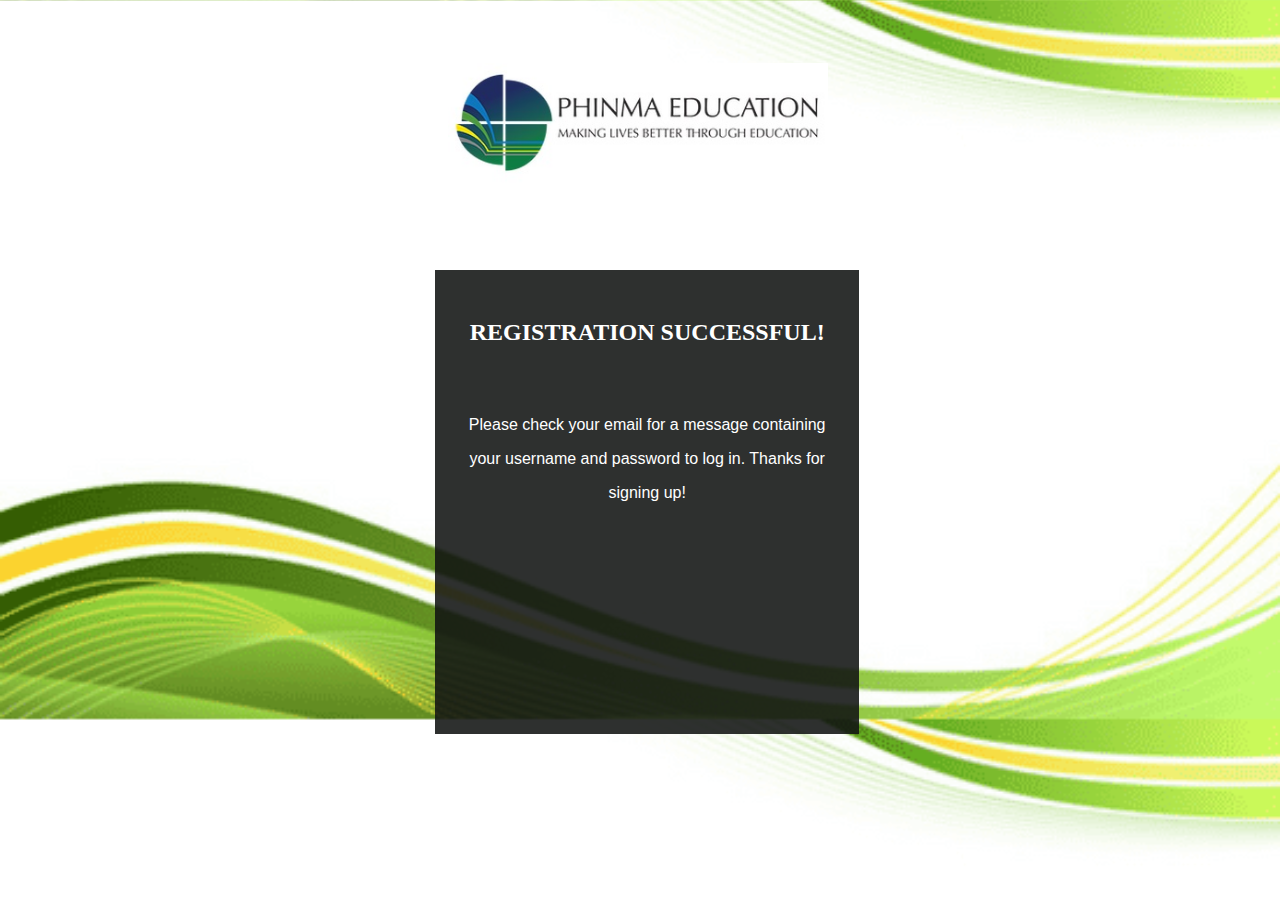
<file: Baron Marasigan/index.html>
<!DOCTYPE html>
<html lang="en">
<head>
    <meta charset="UTF-8">
    <title>REGISTRATION SUCCESSFUL!</title>
    <link rel="stylesheet" type="text/css"  href="style.css">

</head>
<body>
    <div class="logo">
        <img src="phinmalogo.jpg">
			</div>
        <div class="box">
            <h2>REGISTRATION SUCCESSFUL!</h2>
            <p>Please check your email for a message containing</p>
            <p>your username and password to log in. Thanks for </p>
               <p>signing up!</p>
        </div>
</body>
</html>
</file>
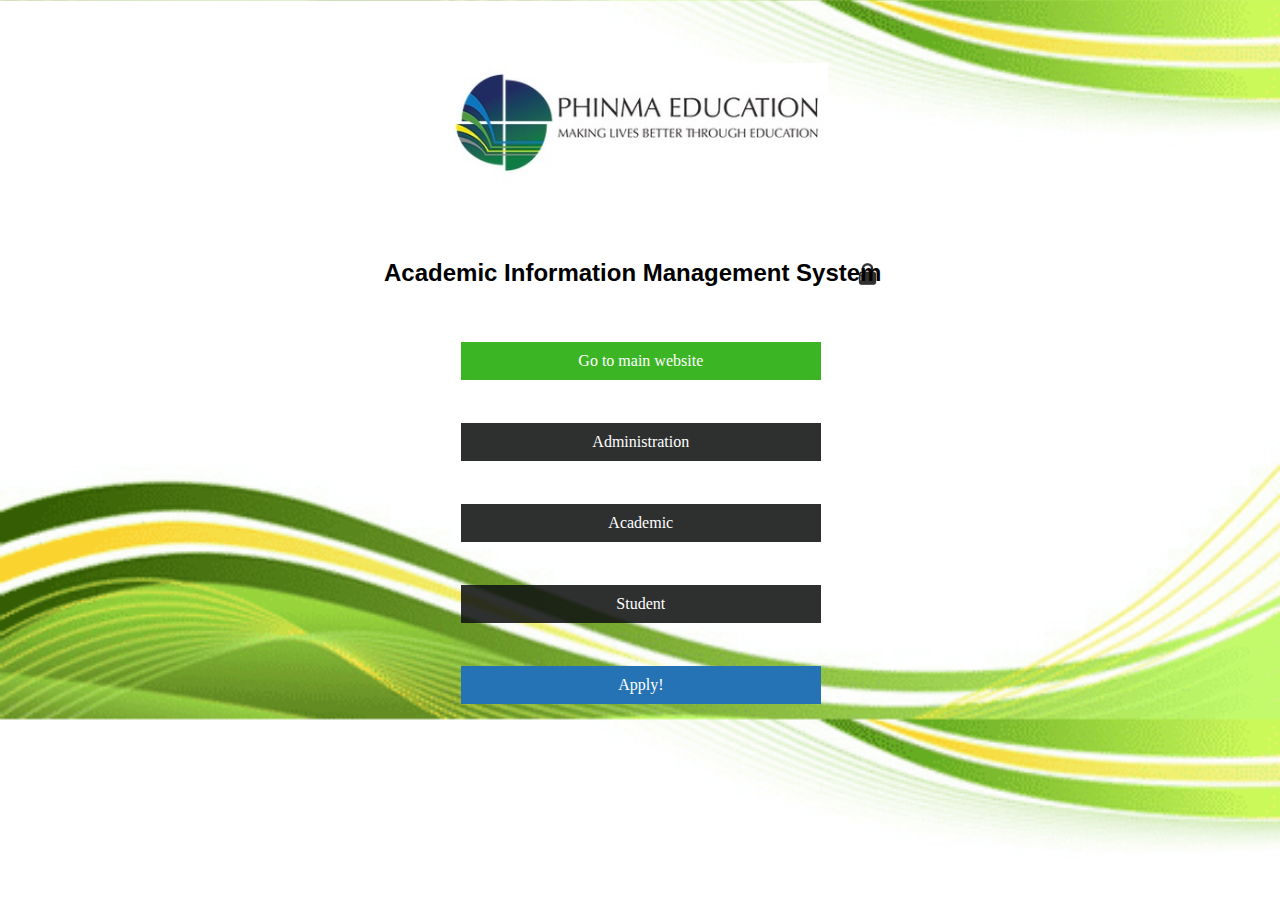
<file: Baron Marasigan/index1.html>
<!DOCTYPE html>
<html lang="en">
<head>
    <meta charset="UTF-8">
    <title>AIMS</title>
    <link rel="stylesheet" href="style1.css">
</head>
<body>
    <div class="logo">
        <img src="phinmalogo.jpg">
			</div>
    <div class="logo1">
        <img src="lock.png">
			</div>
    <center><h1> Academic Information Management System</h1><center/>
        <div class="button">
		     <a href="" class="btn">Administration</a>
		</div>
     <div class="button1">
		     <a href="" class="btn">Academic</a>
		</div>
     <div class="button2">
          <a href="" class="btn">Student</a>
		</div>
        <div class="button3">
		     <a href="info.html" class="btn">Apply!</a>
		</div>
          <div class="button4">
		     <a href="" class="btn">Go to main website</a>
		</div>


</body>
</html>
</file>
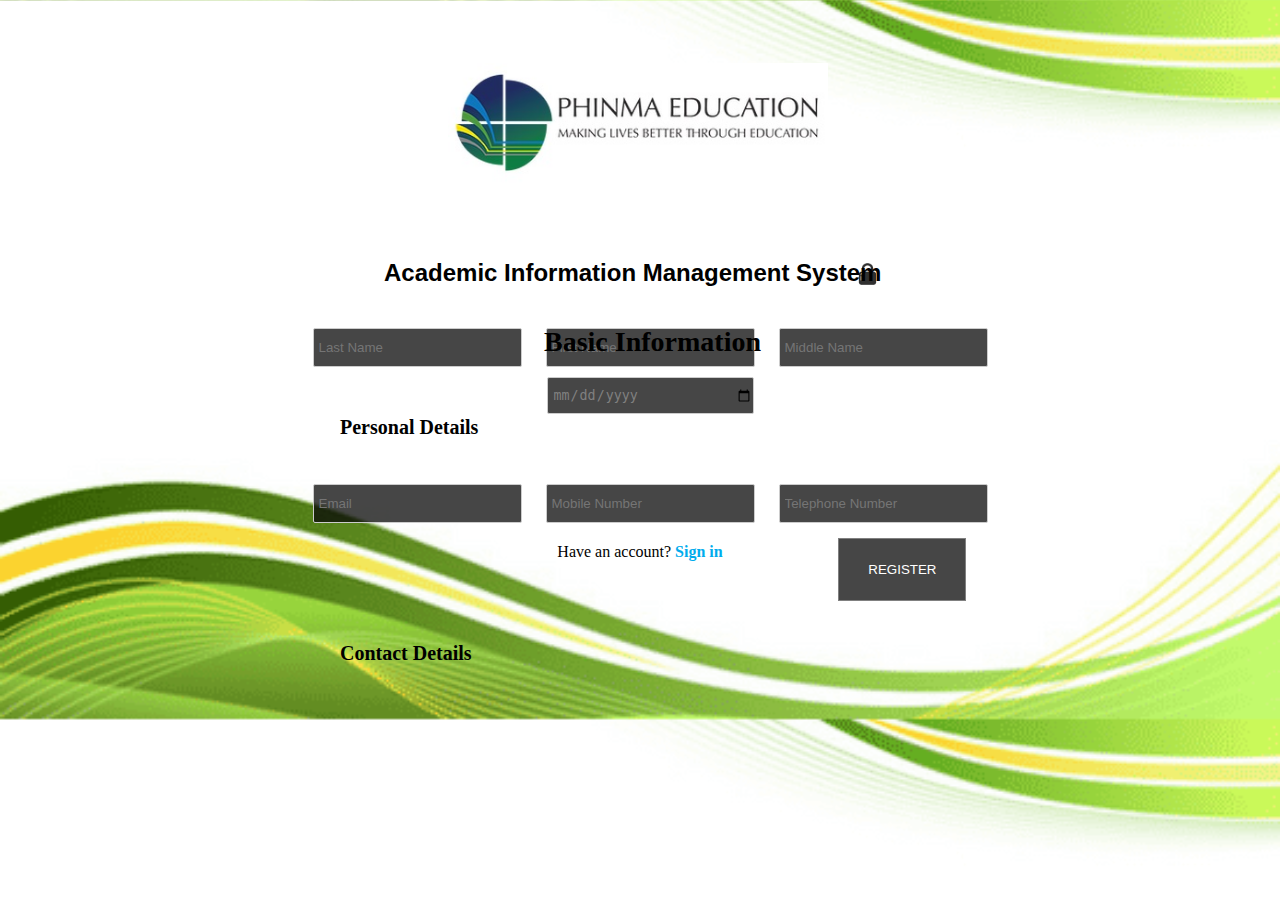
<file: Baron Marasigan/Info.html>
<!DOCTYPE html>
<html lang="en">
<head>
    <meta charset="UTF-8">
    <title>Reset your password</title>
    <link rel="stylesheet" type="text/css"  href="info.css">

</head>
<body>
    <div class="logo1">
        <img src="lock.png">
    </div>
    <center><h1> Academic Information Management System</h1><center/>

    <div class="logo">
        <img src="phinmalogo.jpg">
    </div>

		<form action="index.html" method="post">
				<p class="bi"> Basic Information </p>
				<p class="pd"> Personal Details </p>
				<input type="text" name="lname" placeholder="Last Name" class="fpt" required/>
				<input type="text" name="fname" placeholder="First Name" class="fpt" required/>
				<input type="text" name="mname" placeholder="Middle Name" class="fpt" required/>
				<br>
				<input type="date" name="Date" placeholder="Birthdate" class="fpt2" required/>
				<br>
				<p class="cd"> Contact Details </p>
				<input type="email" name="email" placeholder="Email" class="fpt1" required/>
				<input type="tel" name="mobilenumber" placeholder="Mobile Number" class="fpt1" required/>
				<input type="tel" name="telephonenumber" placeholder="Telephone Number" class="fpt1" required/>
				<br>

			<input type="submit" value="REGISTER"/>
				<p style="text-align:center;" >
                    <span>Have an account? </span><a class="link"  href="log.html">Sign in</a>
                </p>
			</form>


</body>
</html>
</file>
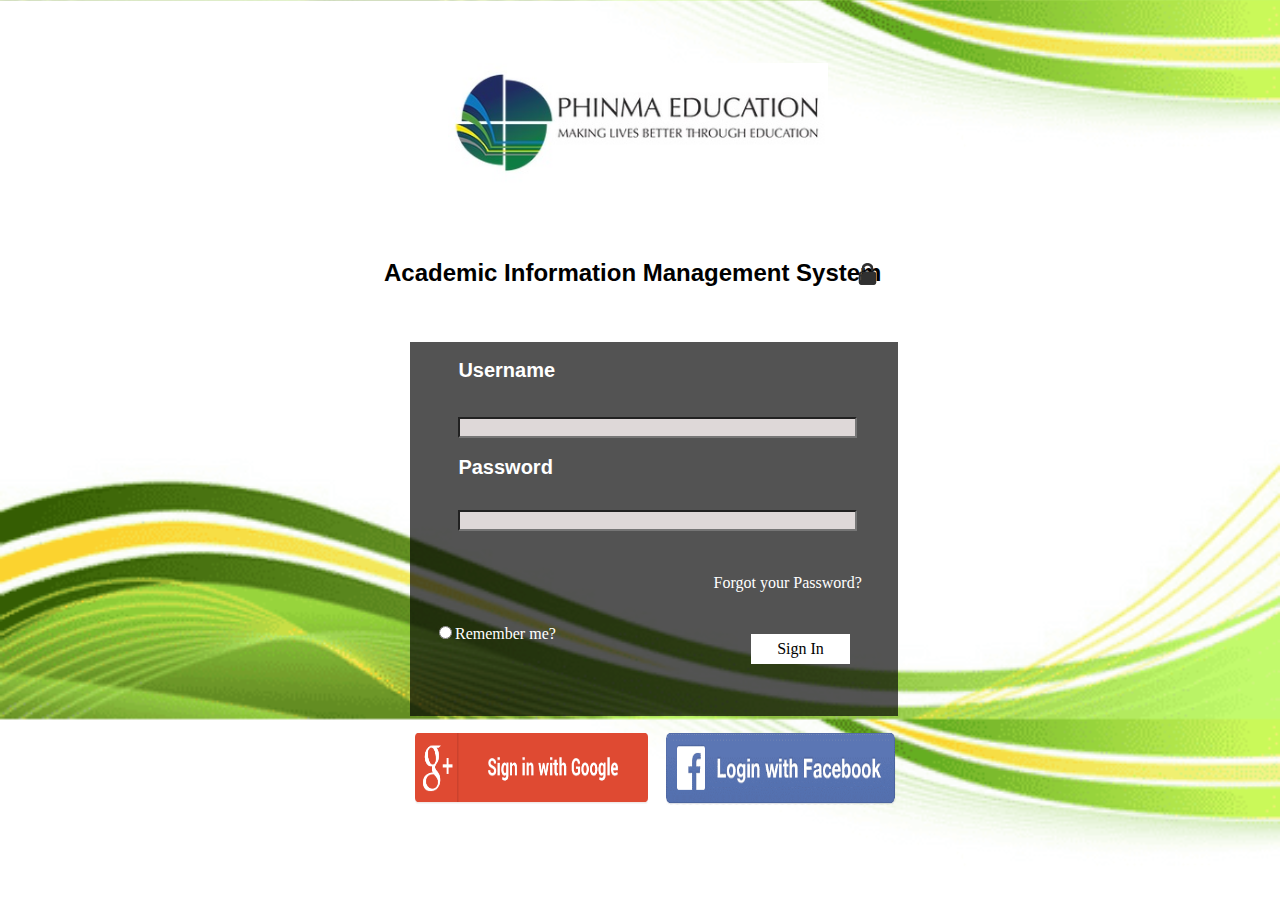
<file: Baron Marasigan/log.html>
<!DOCTYPE html>
<html lang="en">
<head>
    <meta charset="UTF-8">
    <title>Log In</title>
    <link rel="stylesheet" href="log.css">

</head>
<body>
    <div class="logo1">
        <img src="lock.png">
    </div>
    <center><h1> Academic Information Management System</h1><center/>

    <div class="logo">
        <img src="phinmalogo.jpg">
    </div>

        <div class="box">
       <input type="text" name="id" placeholder="" class="fpt" required/>
            <h2>Username</h2>
            <h3>Password</h3>
            <input type="password" name="psw" placeholder="" class="fpt1" required/>
            <div class="button">
		     <a href="welcome.html" class="btn">Sign In</a>
            </div>
         <a href="log2.html">Forgot your Password?</a>
            <div class="radio">
            <input type="radio">Remember me?
                </div>
        </div>
        <div class="logo1">
        <img src="lock.png">
        </div>
        <div class="logo2">
        <img src="fb.png">
    </div>
        <div class="logo3">
        <img src="google.png">
    </div>


</body>
</html>
</file>
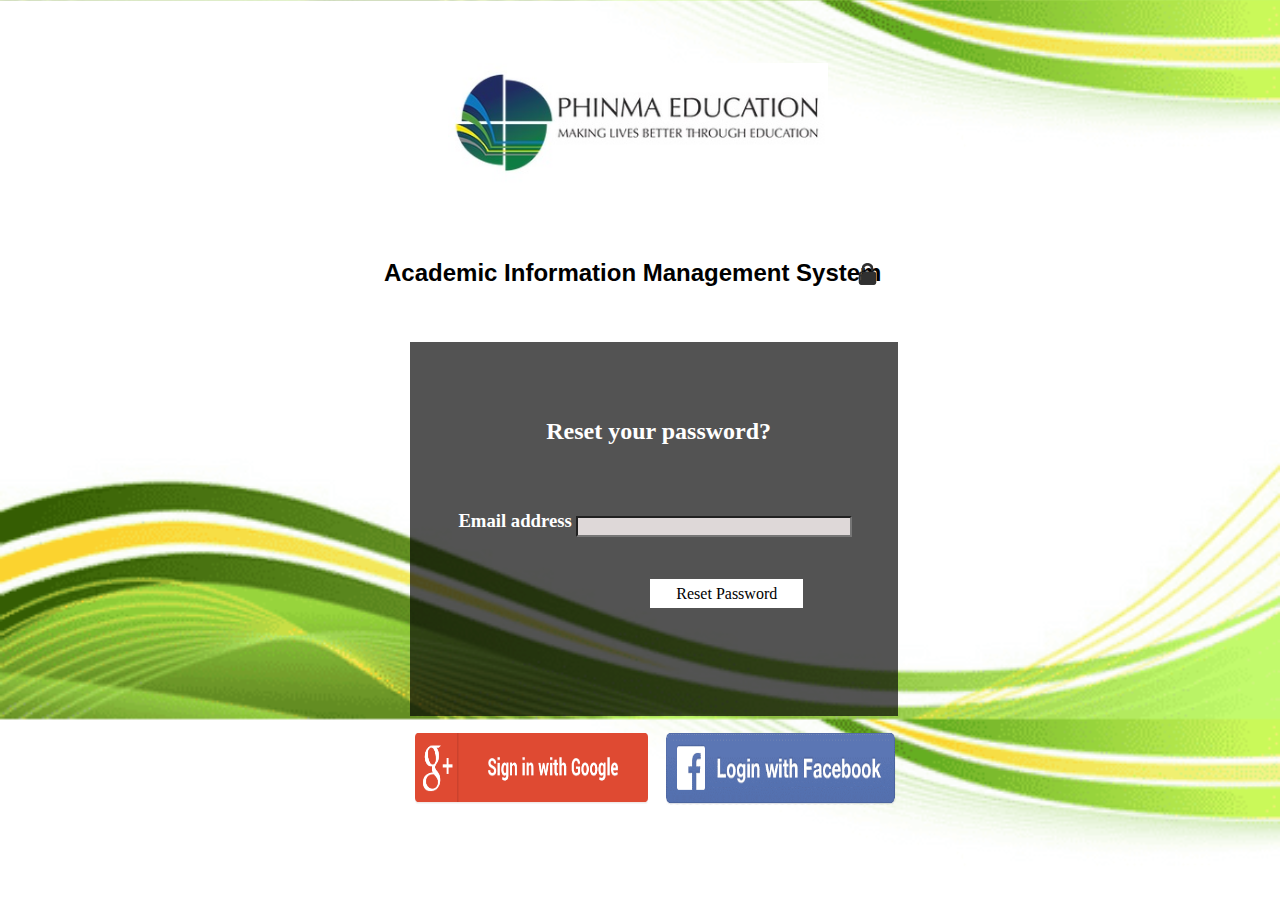
<file: Baron Marasigan/log2.html>
<!DOCTYPE html>
<html lang="en">
<head>
    <meta charset="UTF-8">
    <title>Reset your password</title>
    <link rel="stylesheet" type="text/css"  href="log2.css">

</head>
<body>
    <div class="logo1">
        <img src="lock.png">
    </div>
    <center><h1> Academic Information Management System</h1><center/>

    <div class="logo">
        <img src="phinmalogo.jpg">
    </div>

        <div class="box">
            <h2>Reset your password?</h2>
            <h3>Email address</h3>
             <input type="password" name="psw" placeholder="" class="fpt1" required/>
      <div class="button">
		     <a href="" class="btn">Reset Password</a>
            </div>
        </div>
        <div class="logo1">
        <img src="lock.png">
    </div>

       <div class="logo2">
        <img src="fb.png">
    </div>
        <div class="logo3">
        <img src="google.png">
    </div>


</body>
</html>
</file>
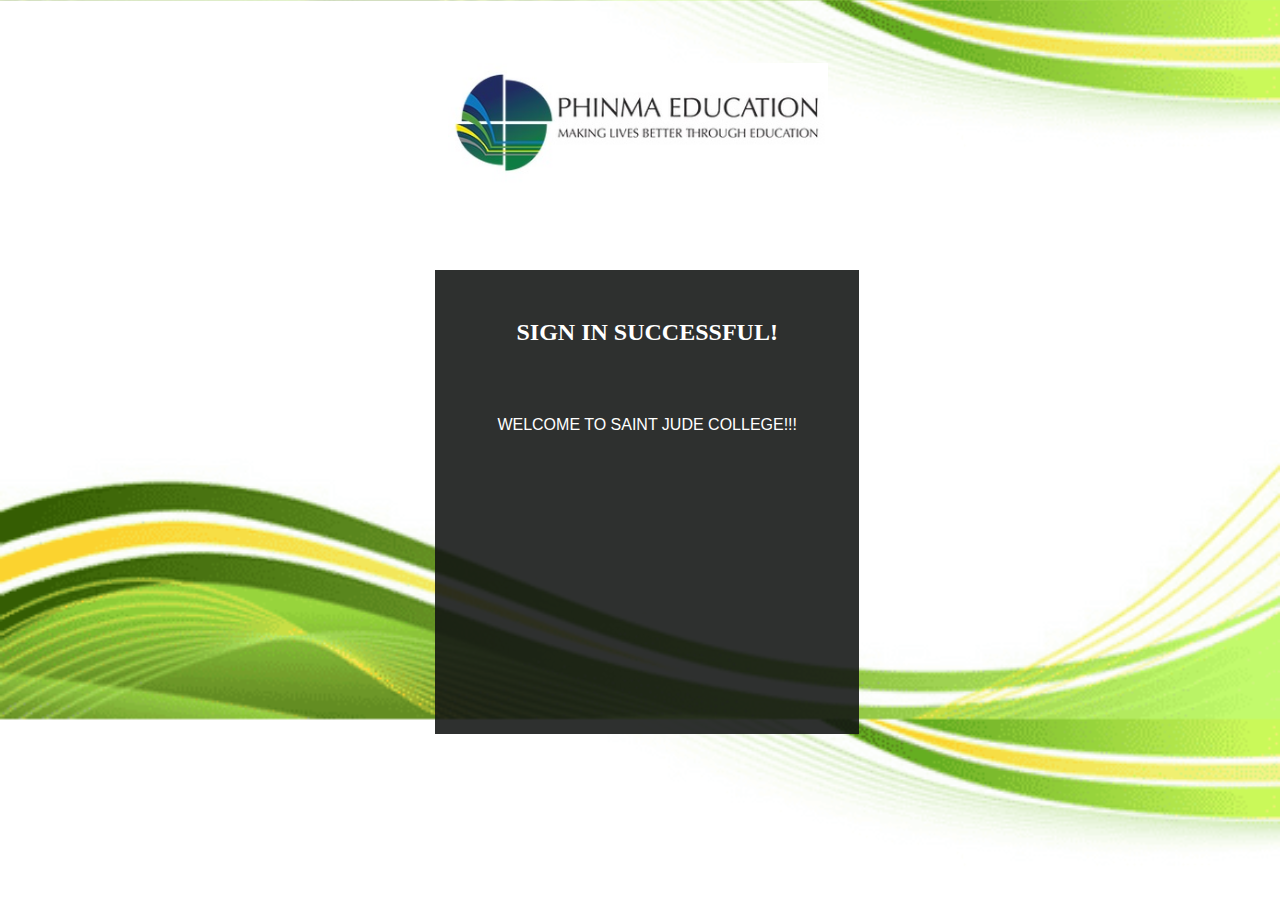
<file: Baron Marasigan/welcome.html>
<!DOCTYPE html>
<html lang="en">
<head>
    <meta charset="UTF-8">
    <title>REGISTRATION SUCCESSFUL!</title>
    <link rel="stylesheet" type="text/css"  href="style.css">

</head>
<body>
    <div class="logo">
        <img src="phinmalogo.jpg">
			</div>
        <div class="box">
            <h2>SIGN IN SUCCESSFUL!</h2>
            <p>WELCOME TO SAINT JUDE COLLEGE!!!</p>

        </div>
</body>
</html>
</file>
<file: Baron Marasigan/style.css>
body{
    background-image:url(body.png);
	background-size: cover;
}


.logo img{
position:absolute;
height: auto;
width: 380px;
left: 35%;
top: 7%;
}

.box{
position:absolute;
height: 50%;
width: 30%;
background-color: rgba(17, 19, 18, 0.88);
padding: 7px 20px;
top:30%;
left: 34%;
}

h2{
position:relative;
top:5%;
text-align:center;
color:white;
}

p{
position:relative;
top:16%;
color:white;
text-align:center;
font-family: arial;
}
</file>
<file: Baron Marasigan/style1.css>
body{
    background-image:url(body.png);
	background-size: cover;

}

.logo img{
position:absolute;
height: auto;
width: 380px;
left: 35%;
top: 7%;
}

.logo1 img{
position:absolute;
height: 44px;
width: 45px;
left: 66%;
top: 28%;
}

h1{
position:absolute;
font-size: 24px;
top:27%;
left: 30%;
font-family: Arial;
}

.button4{
 position: absolute;
 top: 38%;
 left: 36%;
}

.button4 .btn{
 background:#3cb525;
}

.button{
 position: absolute;
 top: 47%;
 left: 36%;
}
.button1{
 position: absolute;
 top: 56%;
 left: 36%;
}

.button2{
 position: absolute;
 top: 65%;
 left: 36%;
}
.button3{
 position: absolute;
 top: 74%;
 left: 36%;
}
.button3 .btn{
    background:#2573b5;
}
 .btn{
   position: absolute;
   width: 300px;
   background: rgba(17, 19, 18, 0.88);
   padding: 10px 30px;
   color: white;
   text-decoration:none;
   transition: 0.6s ease;
   }
</file>
<file: Baron Marasigan/info.css>
body{
    background-image:url(body.png);
	background-size: cover;
}


.logo img{
position:absolute;
height: auto;
width: 380px;
left: 35%;
top: 7%;
}

.logo1 img{
position:absolute;
height: 44px;
width: 45px;
left: 66%;
top: 28%;
}

h1{
position:absolute;
font-size: 24px;
top:27%;
left: 30%;
font-family: Arial;
}
.paragraph {
	color: white;
	font-size: 30px;
	font-family: Arial;
	text-align: center;
	border-radius: 03px;
	padding: 15px; 0px; 15px; 0px;
	margin-bottom: 25px;
	margin-top: 0px;
	font-weight: 600;
}

.bi {
    position:absolute;
    top:34%;
    left: 42.5%;
    color: black;
	text-align: center;
	padding: 0px; 0px; 15px; 0px;
	margin-bottom: 25px;
	font-size: 28px;
	font-weight: bold;
}

.pd {
    position: absolute;
    top: 44%;
    left: 25%;
    color: black;
	padding: 0px; 0px; 15px; 0px;
	margin-bottom: 10px;
	margin-left: 20px;
	font-size: 20px;
	font-weight: bold;
}

.cd {
    position: absolute;
    top: 68%;
    left: 25%;
    color: black;
	padding: 0px; 0px; 15px; 0px;
	margin-bottom: 10px;
	margin-left: 20px;
	margin-top: 30px;
	font-size: 20px;
	font-weight: bold;
}

.fpt{
    background-color: rgba(8, 8, 8, 0.75);
    width: 200px;
    height: 35px;
    border-radius: 02px;
    border: none;
    border: 1px solid #ccc;
    margin-left: 20px;
    padding-left: 05px;
    margin-top: 320px;
    color:white;

}

.fpt1{
    background-color: rgba(8, 8, 8, 0.75);
    width: 200px;
    height: 35px;
    border-radius: 2px;
    border: none;
    border: 1px solid #ccc;
    margin-left: 20px;
    padding-left: 05px;
    margin-top: 70px;
    color:white;
}

.fpt2{
    background-color: rgba(8, 8, 8, 0.75);
    width: 200px;
    height: 35px;
    border-radius: 2px;
    border: none;
    border: 1px solid #ccc;
    margin-left: 20px;
    padding-left: 05px;
    margin-top: 10px;
    color:grey;
}

button {
    margin-left: 350px;
    margin-top: 30px;
    padding: 10px; 20px; 10px; 20px;
    background: #4d79ff;
    color: white;
    border: none;
    border-radius; 07px;
    height: 50px;
}

input[type="submit"]{
    border:1px solid grey;
    background-color: grey;
    color:white;
    font-size;15px;
    font-wieght:600px;
    cursor:pointer;
 }

input[type="submit"]{
    border:1px solid grey;
    background-color:  rgba(8, 8, 8, 0.75);
;
    color:white;
    font-size;15px;
    font-wieght:600px;
    cursor:pointer;
 }

 input[type="submit"]{
  width: 10%;
  height:7%;
  padding: 8px;
  margin: 15px 43%;
  position:absolute;
  left: 22.5%;

 }
.fpt:focus{
    border-left: 03px solid #1e7b1e;
}




a{text-decoration:none;font-weight:600;}
.link{color:#00aced;}
p{margin:20px 0px;}
</file>
<file: Baron Marasigan/log.css>
body{
    background-image:url(body.png);
	background-size: cover;
}


.logo img{
position:absolute;
height: auto;
width: 380px;
left: 35%;
top: 7%;
}

.logo1 img{
position:absolute;
height: 44px;
width: 45px;
left: 66%;
top: 28%;
}

h1{
position:absolute;
font-size: 24px;
top:27%;
left: 30%;
font-family: Arial;
}

h2{
position:absolute;
font-size:20px;
top:0%;
left:10%;
font-family: Arial;
color:white;
}

h3{
position:absolute;
font-size:20px;
top:25%;
left:10%;
font-family: Arial;
color:white;
}

.box{
position:absolute;
height: 40%;
width: 35%;
background-color: rgba(2, 2, 2, 0.68);
padding: 7px 20px;
top:38%;
left: 32%;
}

.logo2 img{
position:absolute;
width: 18%;
height: 8%;
top:81.4%;
left: 52%;

}

.logo3 img{
position:absolute;
left: 32%;
height: 9.5%;
width:19%;
top:80.5%;
}

.fpt{
position:absolute;
top:20%;
left: 10%;
width:80%;
background-color: #ded8d8;
border:
}

.fpt1{
position:absolute;
top:45%;
left: 10%;
width:80%;
background-color: #ded8d8;
}

.button{
	position: absolute;
	top: 78%;
	left: 45%;
	width: 50%;
}

.btn{
   border: 1px solid #fff;
   	background-color: #fff;
    padding: 5px 25px;
   color: black;
   text-decoration: none;
   transition: 0.6s ease;
}

.btn:hover{
	background-color: #fff;
	color: #000;
}

a{
text-decoration: none;
font-size: 16px;
color:white;
padding: 0 0 0 60px;
position:absolute;
top: 62%;
}


.radio{
position:absolute;
color:white;
top:75%;
left:5%;
}
</file>
<file: Baron Marasigan/log2.css>
body{
    background-image:url(body.png);
	background-size: cover;
}


.logo img{
position:absolute;
height: auto;
width: 380px;
left: 35%;
top: 7%;
}

.logo1 img{
position:absolute;
height: 44px;
width: 45px;
left: 66%;
top: 28%;
}

h1{
position:absolute;
font-size: 24px;
top:27%;
left: 30%;
font-family: Arial;
}

.box{
position:absolute;
height: 40%;
width: 35%;
background-color: rgba(2, 2, 2, 0.68);
padding: 7px 20px;
top:38%;
left: 32%;
}

.logo2 img{
position:absolute;
width: 18%;
height: 8%;
top:81.4%;
left: 52%;

}

.logo3 img{
position:absolute;
left: 32%;
height: 9.5%;
width:19%;
top:80.5%;
}

h2{
position:absolute;
top: 15%;
left:28%;
color:white;
}

h3{
position:absolute;
top: 40%;
left:10%;
color:white;
}

.fpt1{
position:absolute;
top:46.5%;
left: 34%;
width:55%;
background-color: #ded8d8;
}

.button{
	position: absolute;
	top: 65%;
	left: 40%;
	width: 50%;
}

.btn{
   border: 1px solid #fff;
   	background-color: #fff;
    padding: 5px 25px;
   color: black;
   text-decoration: none;
   transition: 0.6s ease;
}

.btn:hover{
	background-color: #fff;
	color: #000;
}
</file>
